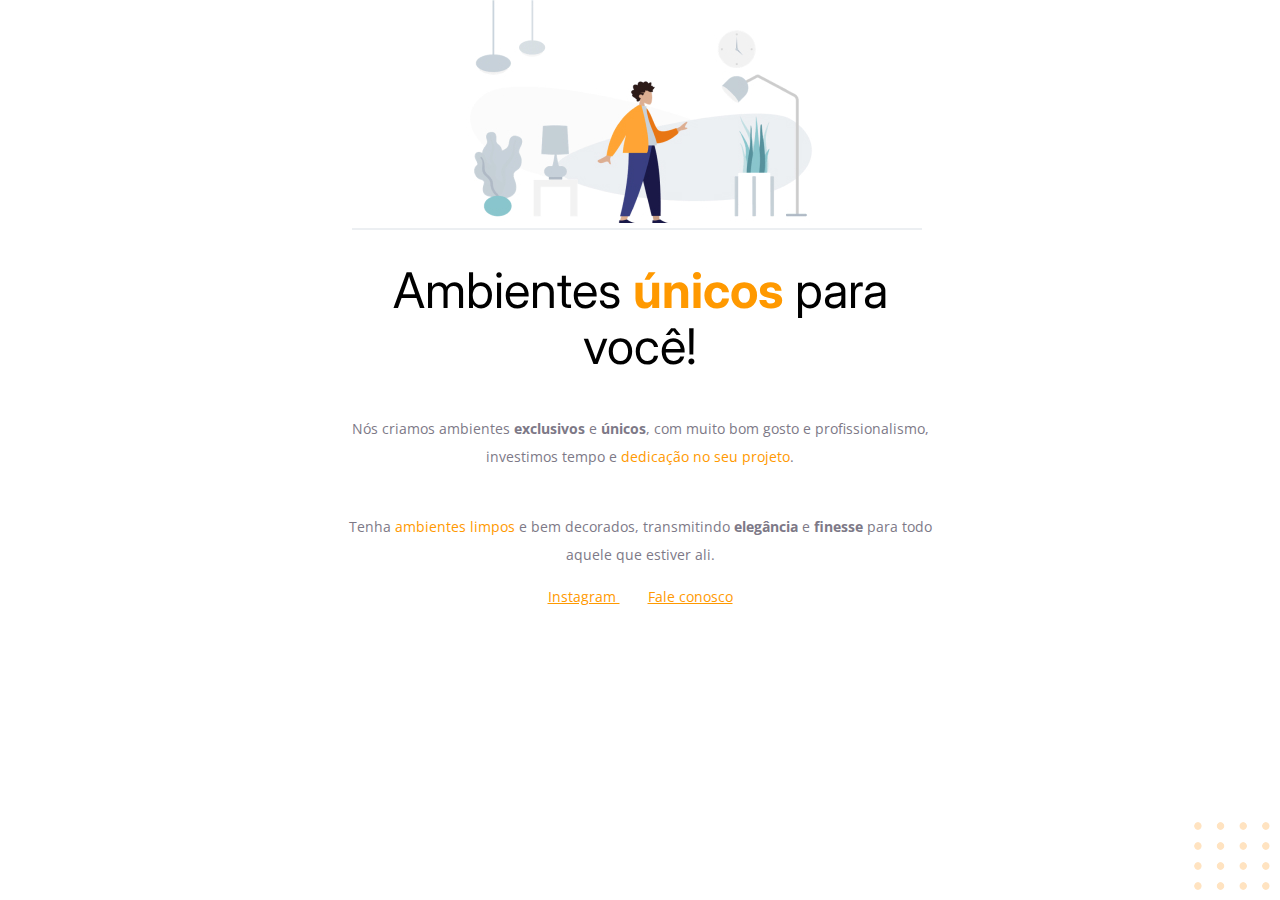
<file: index.html>
<!-- Instrução que define o tipo do documento. -->
<!DOCTYPE html>
<html lang="pt-br">
  <!-- Tag <head> contém as instruções para a página -->
  <head>
    <link rel="preconnect" href="https://fonts.googleapis.com" />
    <link rel="preconnect" href="https://fonts.gstatic.com" crossorigin />
    <meta charset="UTF-8" />
    <meta name="viewport" content="width=device-width, initial-scale=1.0" />
    <title>Móveis customizados</title>

    <link
      href="https://fonts.googleapis.com/css2?family=Inter:wght@400;700&family=Open+Sans:wght@400;700&display=swap"
      rel="stylesheet"
    />

    <link rel="stylesheet" href="style.css" />
  </head>

  <!-- Tag <body> é o corpo do documento, onde tem as informações que serão mostradas. -->
  <body>
  </div>
  
  <img
    src="images/image 1.jpg"
    alt="Desenho de uma pessoa vestindo uma camisa amarela em uma sala com Móveis"
  />

    <div id="hero">
      <div class="line"></div>
      <h1>Ambientes <span>únicos</span> para você!</h1>
      <p>
        Nós criamos ambientes <strong>exclusivos</strong> e <strong>únicos</strong>, com muito
        bom gosto e profissionalismo, investimos tempo e
        <span>dedicação no seu projeto</span>.

        <br />
        <br />
      </p>
      <p>
        Tenha <span>ambientes limpos</span> e bem decorados, 
        transmitindo <strong>elegância</strong> e <strong>finesse</strong>
        para todo aquele que estiver ali.
    </p>
      
      <img
      id="balls"
      src="images/balls-decoration.svg"
      alt="Bolinhas alaranjadas no canto inferior direito da tela"
      />

      <div id="footer">
        <a 
        target="_blank"
        href="https://instagram.com/moveisparavoce"
          >Instagram
        </a>  
        <a href="mailto:contato@moveisparavoce.com">
          Fale conosco
        </a>

      </div>

    </body>

    </html>
</file>
<file: style.css>
body {
  font-family: "Open Sans", sans-serif;
  text-align: center;
  margin: 0;
}

#hero {
    width: 592px;
    margin: 0 auto 72px;
}

img {
    margin: bottom 69px;
}

h1 {
  font-family: "Inter", sans-serif;
  font-size: 49px;
  line-height: 56px;
  font-weight: normal;
  margin-bottom: 40px;
}

h1 span {
  font-weight: bold;
}

span, a {
  color: #ff9900;
}

p, #footer {
  color: #7d7987;
  font-size: 14px;
  line-height: 28px;
}

#footer a + a {
    margin-left: 28px;
}

.line {
    width: 568px;
    height: 0;

    margin: 0 8px;

    border: 1px solid #ECEFF2;
}

#balls {
    position: fixed;
    bottom: 0px;
    right: 0px;
}
</file>
